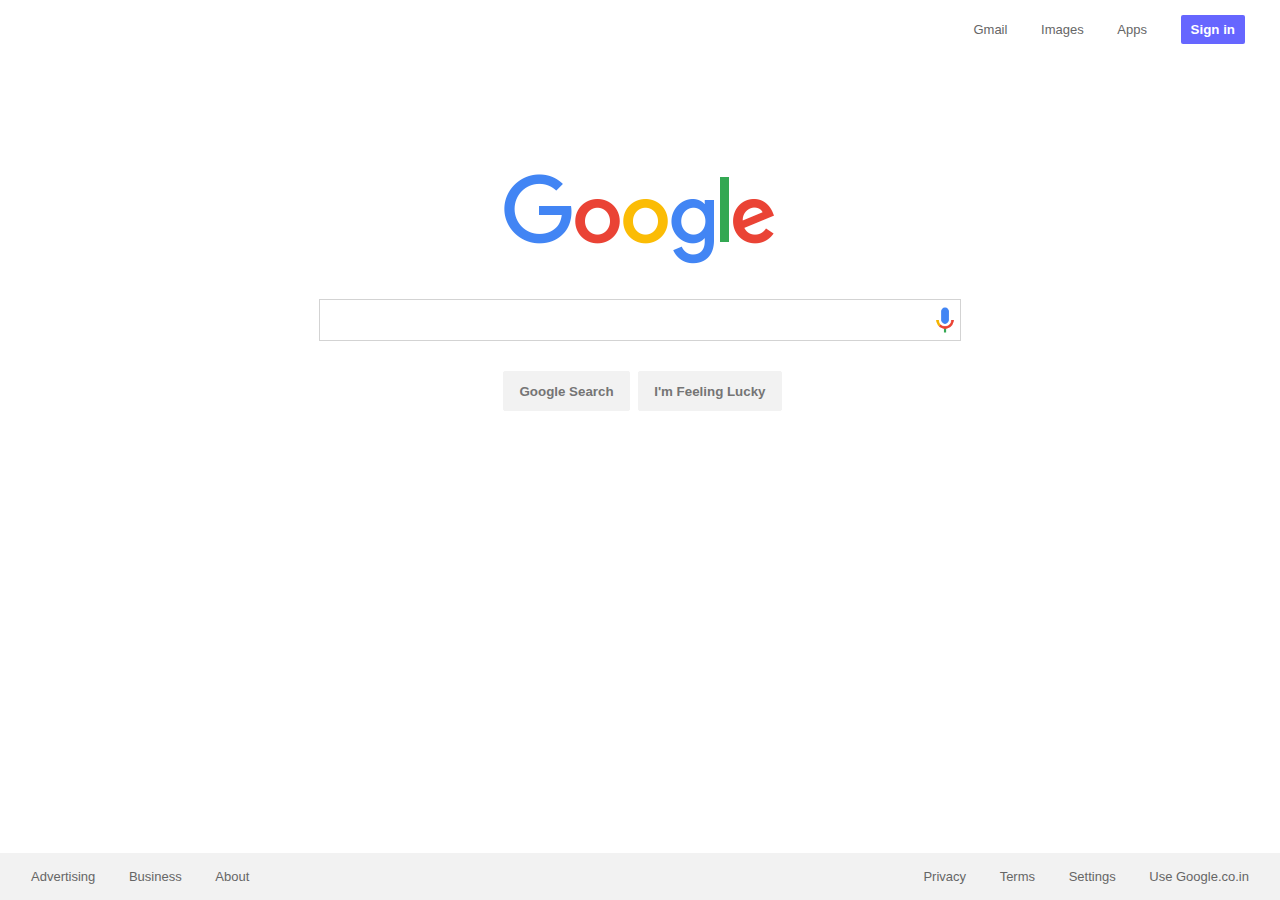
<file: google-homepage/static/google.html>
<!DOCTYPE html>
<html>

<head>

    <!-- [if IE] >
        <script src="http://html5shim.googlecode.com/svn/trunk/html5.js"></script>
        < ![endif] -->

    <link rel="stylesheet" href="stylesheet.css" type="text/css">

</head>

<body>

    <header>
        <nav>
            <ul>
                <li><a href="">Gmail</a></li>
                <li><a href="">Images</a></li>
                <li><a href="">Apps</a></li>
                <li><button>Sign in</button></li>
            </ul>
        </nav>

    </header>

    <section class="main-body">
        <section>
            <img class="logo" src="images/google-logo.png">
        </section>
        <form>
            <input type="text">
            <button type="submit">Google Search</button>
            <button type="submit">I'm Feeling Lucky</button>
        </form>
    </section>

    <footer class="clearfix">
        <nav>
            <ul class="footer-left-content">
                <li><a href="">Advertising</a></li>
                <li><a href="">Business</a></li>
                <li><a href="">About</a></li>
            </ul>
            <ul class="footer-right-content">
                <li><a href="">Privacy</a></li>
                <li><a href="">Terms</a></li>
                <li><a href="">Settings</a></li>
                <li><a href="">Use Google.co.in</a></li>
            </ul>
        </nav>

    </footer>

</body>


</html>
</file>
<file: google-homepage/static/stylesheet.css>
* {
    margin: 0px;
    padding: 0px;
}

body {
    font-family: Arial, sans-serif;
    font-size: 13px;
    min-width: 980px;
    position: static;
}

li {
    display: inline;
}

a {
    text-decoration: none;
}

a:hover {
    text-decoration: underline;
    cursor: pointer;
}

a:visited {
    color: #666;
}

header {
    text-align: right;
    padding: 15px 20px;
}

li {
    padding: 10px 15px;
}

header li button {
    background-color: rgba(0, 0, 255, 0.6);
    color: white;
    border: none;
    border-radius: 2px;
    padding: 7px 10px;
    font-weight: bold;
}

.main-body {
    min-height: 375px;
}

section {
    width: 100%;
    text-align: center;
}

.logo {
    margin: 9% auto 20px;
}

form input[type="text"] {
    line-height: 40px;
    border: 1px solid lightgray;
    display: block;
    margin: 10px auto 25px;
    width: 580px;
    background: url('images/search-voice.png') no-repeat 100% 5px;
    background-size: 30px, 30px;
    padding: 0 40px 0 20px;
}

form button {
    background-color: #f2f2f2;
    color: #757575;
    border: 1px solid #f2f2f2;
    height: 40px;
    border-radius: 2px;
    padding: 10px 15px;
    font-weight: bold;
    margin: 5px 0px 5px 5px;
}

form button:hover {
    border-color: lightgray;
    color: black;
}

footer {
    position: absolute;
    height: 40px;
    background-color: #f2f2f2;
    box-sizing: border-box;
    min-width: 980px;
    width: 100%;
    padding: 15px;
    border: 1px solid #f2f2f2;
    color: #666;
    bottom: 0px;
}

.footer-left-content {
    float: left;
}

.footer-right-content {
    float: right;
}

.clearfix {
    content: "";
    display: table;
    clear: both;
}
</file>
